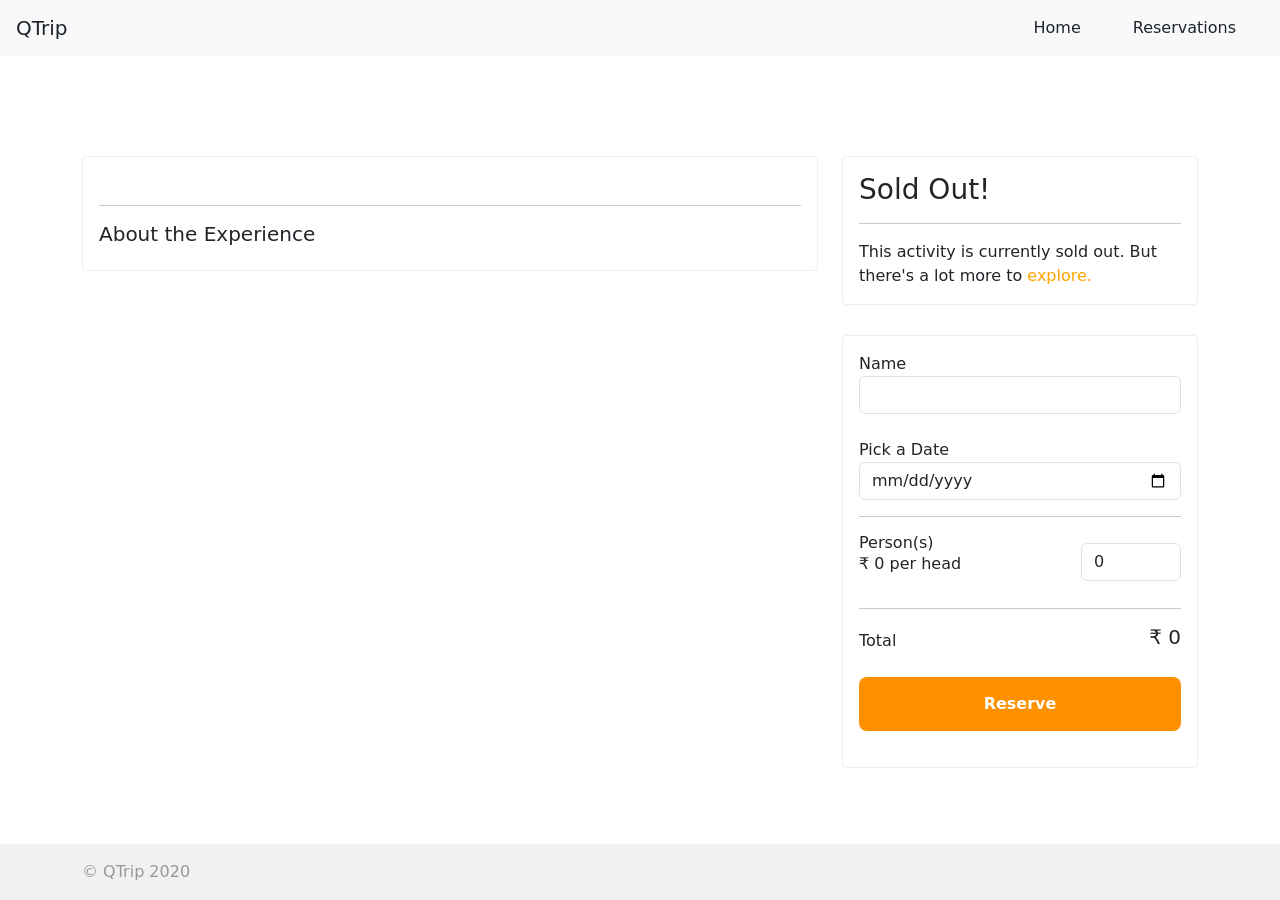
<file: frontend/pages/adventures/detail/index.html>
<!DOCTYPE html>
<html lang="en">

<head>
    <meta charset="UTF-8" />
    <meta name="viewport" content="width=device-width, initial-scale=1.0" />
    <title>QTrip adventures</title>
    <link rel="stylesheet" href="../../../css/styles.css" />
    <link href="https://cdn.jsdelivr.net/npm/bootstrap@5.0.2/dist/css/bootstrap.min.css" rel="stylesheet"
        integrity="sha384-EVSTQN3/azprG1Anm3QDgpJLIm9Nao0Yz1ztcQTwFspd3yD65VohhpuuCOmLASjC" crossorigin="anonymous">
</head>

<body>
    <nav class="navbar navbar-expand-lg navbar-light bg-light ps-3">
        <a class="navbar-brand" href="../../../">QTrip</a>
        <button class="navbar-toggler" type="button" data-bs-toggle="collapse" data-bs-target="#navbarNavDropdown"
            aria-controls="navbarNavDropdown" aria-expanded="false" aria-label="Toggle navigation">
            <span class="navbar-toggler-icon"></span>
        </button>
        <div class="collapse navbar-collapse" id="navbarNavDropdown">
            <ul class="navbar-nav d-flex justify-content-end w-100">
                <li class="nav-item active">
                    <a class="nav-link" href="../../../">Home</a>
                </li>
                <li class="nav-item">
                    <a class="nav-link" href="../reservations/">Reservations</a>
                </li>
            </ul>
        </div>
    </nav>
    <div class="container">
        <div class="content">
            <div class="alert alert-success" id="reserved-banner">
                Greetings! Reservation for this adventure is successful. (Click
                <a href="../reservations/"><strong>here</strong></a>
                to view your reservations)
            </div>
            <div class="row">
                <div class="col-lg-8">
                    <div class="adventure-detail-card mb-3">
                        <div>
                            <h1 id="adventure-name"></h1>
                            <p style="font-size: 20px; color: #999" id="adventure-subtitle"></p>
                        </div>
                        <div class="row mb-3" id="photo-gallery"></div>

                        <hr />
                        <h5>About the Experience</h5>
                        <div id="adventure-content"></div>
                    </div>
                </div>
                <div class="col-lg-4">
                    <div class="">
                        <div id="reservation-panel-sold-out">
                            <h3>Sold Out!</h3>
                            <hr />
                            This activity is currently sold out. But there's a lot more to
                            <a href="../../../" style="color: orange !important">explore.</a>
                        </div>
                        <div id="reservation-panel-available">
                            <form id="myForm" action="" method="">
                                <label>Name</label>
                                <input type="text" class="form-control" name="name" required />
                                <br />
                                <label>Pick a Date</label>
                                <input type="date" class="form-control" name="date" required />
                                <hr />
                                <div class=" d-flex align-items-center justify-content-between">
                                    <div>
                                        <h6 class="m-0">Person(s)</h6>
                                        <p class="m-0" style="font-size: 16px; color: #999">
                                        <div class="d-inline">₹</div>
                                        <div class="d-inline" id="reservation-person-cost">0</div> per head
                                        </p>
                                    </div>
                                    <div>
                                        <input type="number" class="form-control" min="1" max="10" value="0"
                                            name="person" required onkeyup="onPersonsChange(event)"
                                            style="width: 100px" />
                                    </div>
                                </div>
                                <hr />
                                <div class="d-flex align-items-center justify-content-between">
                                    <div>
                                        <h6 class="m-0">Total</h6>
                                    </div>
                                    <div>
                                        <h5>
                                            ₹
                                            <div class="d-inline" id="reservation-cost">0</div>
                                        </h5>
                                    </div>
                                </div>
                                <button class="reserve-button" type="submit">Reserve</button>
                            </form>
                        </div>
                    </div>
                </div>
            </div>
        </div>
    </div>
    <footer>
        <div class="container">© QTrip 2020</div>
    </footer>

    <!-- Bootstrap script -->
    <script src="https://cdn.jsdelivr.net/npm/bootstrap@5.0.2/dist/js/bootstrap.bundle.min.js"
        integrity="sha384-MrcW6ZMFYlzcLA8Nl+NtUVF0sA7MsXsP1UyJoMp4YLEuNSfAP+JcXn/tWtIaxVXM"
        crossorigin="anonymous"></script>

    <script type="module">
        import {
            getAdventureIdFromURL,
            fetchAdventureDetails,
            addAdventureDetailsToDOM,
            addBootstrapPhotoGallery,
            conditionalRenderingOfReservationPanel,
            captureFormSubmit,
            calculateReservationCostAndUpdateDOM,
            showBannerIfAlreadyReserved,
        } from "../../../modules/adventure_details_page.js";
        (async function () {
            let adventureId = await getAdventureIdFromURL(window.location.search);
            let adventureDetails = await fetchAdventureDetails(adventureId);
            addAdventureDetailsToDOM(adventureDetails);
            addBootstrapPhotoGallery(adventureDetails.images);
            conditionalRenderingOfReservationPanel(adventureDetails);
            captureFormSubmit(adventureDetails);
            showBannerIfAlreadyReserved(adventureDetails);
            function onPersonsChange(event) {
                calculateReservationCostAndUpdateDOM(
                    adventureDetails,
                    event.target.value
                );
            }
            window.onPersonsChange = onPersonsChange;
        })();
    </script>
</body>

</html>
</file>
<file: frontend/css/styles.css>
* {
  margin: 0px;
  padding: 0px;
}
html,
body {
  position: relative;
}

body {
  overflow-y: auto;
  min-height: 100vh;
}
textarea:focus,
input:focus {
  outline: none;
}
a {
  color: inherit !important;
  text-decoration: none !important;
}
footer {
  background: #f1f1f1;
  width: 100%;
  padding: 16px 0px;
  color: #999;
  position: absolute;
  bottom: 0;
  /* width: 100%; */
  /* height: 2.5rem;   */
}

.banner {
  height: 500px;
  width: 100%;
  background: #999;
  margin: 20px 0px;
}

.content {
  padding: 100px 0px;
  /* display: flex;
  flex-wrap: wrap; */
}
.tile {
  position: relative;
  height: 100%;
  /* width: calc(25% - 20px); */
  /* padding: 6px; */
  border-radius: 8px;
  cursor: pointer;
  -webkit-transition: 0.2s all;
  overflow: hidden;

  display: flex;
  flex-direction: column;
  justify-content: flex-end;
  align-items: center;
}
.tile img {
  width: 100%;
  height: 100%;
  border-radius: 8px;
  -webkit-transition: 0.2s all;
  /* -webkit-filter: brightness(70%); */
}
.tile img:hover {
  -webkit-filter: brightness(50%);
  transform: scale(1.1);
}

.tile-text {
  position: absolute;
  z-index: 1;
  text-transform: uppercase;
  letter-spacing: 2px;
}
.hero-image {
  /* Use "linear-gradient" to add a darken background effect to the image (photographer.jpg). This will make the text easier to read */
  background-image: linear-gradient(rgba(0, 0, 0, 0.5), rgba(0, 0, 0, 0.5)),
    url("https://images.pexels.com/photos/2422461/pexels-photo-2422461.jpeg?cs=srgb&dl=pexels-josh-hild-2422461.jpg&fm=jpg");

  /* Set a specific height */
  height: 50vh;
  width: 100vw;
  /* Position and center the image to scale nicely on all screens */
  background-position: center;
  background-repeat: no-repeat;
  background-size: cover;
  position: relative;
}

.hero-subheading {
  font-size: 24px;
  font-weight: 100;
}
.hero-input {
  width: 80%;
  height: 50px;
  padding: 16px;
  border-radius: 8px;
  border: none;
}

.nav-link {
  margin-right: 36px;
}

/* activity page css */

.activity-card {
  color: #000;
  position: relative;
  height: 350px;
  /* width: calc(25% - 20px); */
  /* padding: 6px; */
  border: 1px solid #ddd;
  border-radius: 8px;
  cursor: pointer;
  -webkit-transition: 0.2s all;
  overflow: hidden;

  display: flex;
  flex-direction: column;
  justify-content: flex-end;
  align-items: center;
}
.activity-card img {
  width: 100%;
  height: 100%;
  /* border-radius: 8px; */
  -webkit-transition: 0.2s all;
  /* -webkit-filter: brightness(70%); */
}
.activity-card img:hover {
  -webkit-filter: brightness(50%);
  /* transform: scale(1.1); */
}

/* activity-detail page css */

.adventure-detail-card {
  border: 1px solid #eee;
  border-radius: 4px;
  padding: 16px;
  /* margin: 8px; */
}

.activity-card-image {
  height: 500px;
  width: 100%;
  cursor: pointer;
  -webkit-transition: 0.2s all;
  border-radius: 2px;
}
.activity-card-image:hover {
  -webkit-filter: brightness(50%);
}
.experience-content ul li {
  margin-left: 16px;
  padding: 0;
}
.filter-bar {
  border-top: 1px solid #999;
  border-bottom: 1px solid #999;
  padding: 20px 0px;
}

.filter-bar-tile {
  border-right: 1px solid #999;
  padding: 0px 20px;
}

.category-filter {
  border: 1px solid orange;
  border-radius: 20px;
  padding: 5px 20px;
  margin: 10px 10px 10px 0px;
  position: relative;
}

.close-btn{
  position: absolute;
  top: -7px;
    right: 11px;
}
.card-container{
  position: relative;
}
.category-banner {
  position: absolute;
  /* height: 50px; */
  padding: 5px 10px;
  box-shadow: 2px 1px 10px 1px rgba(0, 0, 0, 0.3);
  /*
  box-shadow: 0px 9.4px 20.4px rgba(0, 0, 0, 0.13),
    0px 9.2px 20.6px rgba(0, 0, 0, 0.1); */
  min-width: 50%;
  color: #fff;
  background: rgb(255, 145, 0);
  top: 0;
  right: 0;
  z-index: 1;
  margin-top: 16px;
  margin-right: 8px;
  display: flex;
  justify-content: center;
  align-items: center;
  border-radius: 10px 0px 0px 10px;
  font-weight: bolder;
}

.reserve-button {
  width: 100%;
  border: none;
  background-color: rgb(255, 145, 0);
  color: #fff;
  font-weight: bolder;
  padding: 15px;
  margin: 20px 0px;
  border-radius: 8px;
  display: flex;
  justify-content: center;
  cursor: pointer;
}
.reserve-button:hover {
  background-color: rgb(226, 129, 1);
}
/* Chrome, Safari, Edge, Opera */
input::-webkit-outer-spin-button,
input::-webkit-inner-spin-button {
  -webkit-appearance: none;
  margin: 0;
}

/* Firefox */
input[type="number"] {
  -moz-appearance: textfield;
}
#reserved-banner {
  display: none;
}
.reservation-visit-button {
  background-color: rgb(255, 145, 0);
  color: #fff;
  display: flex;
  justify-content: center;
  align-items: center;
  text-align: center;
  padding: 10px;
  white-space: nowrap;
  border-radius: 20px;
  cursor: pointer;
}
.reservation-visit-button:hover {
  background-color: rgb(226, 129, 1);
}

#carouselExampleIndicators {
  width: 100%;
}
#reservation-panel-sold-out {
  border: solid 1px #eee;
  border-radius: 4px;
  padding: 16px;
  margin-bottom: 30px;
}
#reservation-panel-available {
  border: solid 1px #eee;
  border-radius: 4px;
  padding: 16px;
  margin-bottom: 30px;
}
</file>
